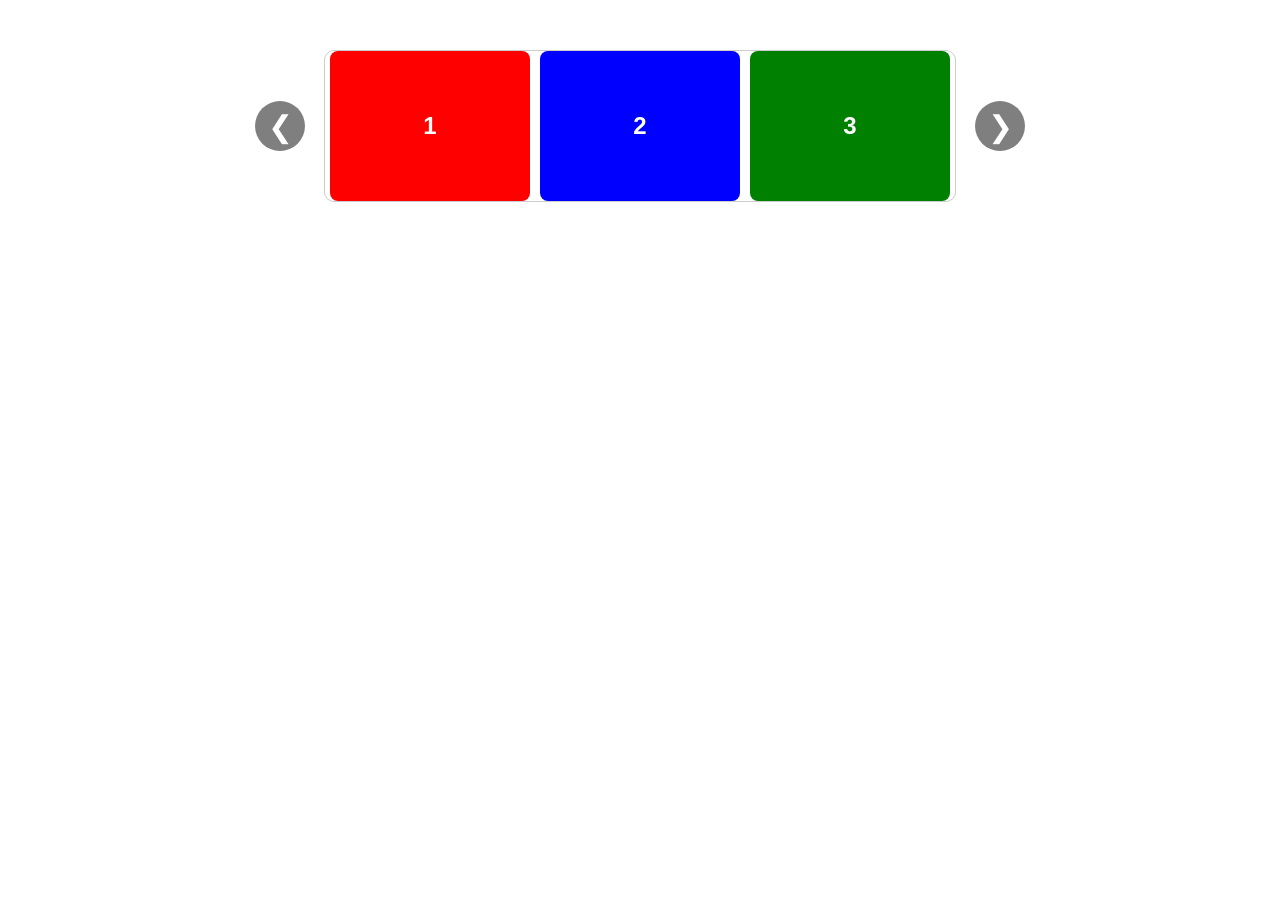
<file: slider.html>
<!DOCTYPE html>
<html lang="en">
<head>
<meta charset="UTF-8">
<title>Infinite Swipe Slider with Arrows via JS</title>
<style>

body{
    font-family: Arial;
}

.slider-wrapper{
    width:650px; 
    margin:50px auto;
    position: relative;
}

.slider{
    width:630px; 
    overflow:hidden;
    border-radius:10px;
    border:1px solid #ccc;
    touch-action: pan-y;
    margin:0 auto;
}

.slider-track{
    display:flex;
    transition:transform .5s ease;
    will-change: transform;
}

.card{
    min-width:200px;
    height:150px;
    margin:0 5px;
    border-radius:8px;
    display:flex;
    align-items:center;
    justify-content:center;
    font-size:24px;
    font-weight:bold;
    color:#fff;
    flex-shrink:0;
}

.arrow{
    position:absolute;
    top:50%;
    transform:translateY(-50%);
    background: rgba(0,0,0,0.5);
    color:#fff;
    border:none;
    font-size:30px;
    width:50px;
    height:50px;
    border-radius:50%;
    cursor:pointer;
    z-index:10;
}

.arrow:hover{
    background: rgba(0,0,0,0.8);
}

#prev{
    left:-60px; 
}

#next{
    right:-60px; 
}

</style>
</head>
<body>

<div class="slider-wrapper" id="sliderWrapper">
    <div class="slider" id="slider">
        <div class="slider-track" id="track">
            <div class="card" style="background:red">1</div>
            <div class="card" style="background:blue">2</div>
            <div class="card" style="background:green">3</div>
            <div class="card" style="background:orange">4</div>
            <div class="card" style="background:purple">5</div>
            <div class="card" style="background:brown">6</div>
        </div>
    </div>
</div>

<script>
const sliderWrapper = document.getElementById("sliderWrapper");
const track = document.getElementById("track");
const slider = document.getElementById("slider");
const cards = Array.from(track.children);
const cardWidth = 210; // 200 + 2*5 margin

// نسخ أول 3 وآخر 3 كروت للانفنتي
const cloneFirst = cards.slice(0,3).map(c => c.cloneNode(true));
const cloneLast = cards.slice(-3).map(c => c.cloneNode(true));
cloneFirst.forEach(c=>track.appendChild(c));
cloneLast.reverse().forEach(c=>track.insertBefore(c, track.firstChild));

let totalCards = track.children.length;
let index = 3; 
track.style.transform = `translateX(-${index * cardWidth}px)`;

// إنشاء الأسهم عبر JS
const prevBtn = document.createElement("button");
prevBtn.id = "prev";
prevBtn.className = "arrow";
prevBtn.innerHTML = "&#10094;";
const nextBtn = document.createElement("button");
nextBtn.id = "next";
nextBtn.className = "arrow";
nextBtn.innerHTML = "&#10095;";

sliderWrapper.appendChild(prevBtn);
sliderWrapper.appendChild(nextBtn);

// ======== متغير لمنع الضغط السريع =====
let isMoving = false;

// ======== دوال السحب ========
let startX = 0;
let currentTranslate = -index * cardWidth;
let prevTranslate = currentTranslate;
let isDragging = false;

slider.addEventListener("touchstart", touchStart);
slider.addEventListener("touchmove", touchMove);
slider.addEventListener("touchend", touchEnd);

function touchStart(e){
    isDragging = true;
    startX = e.touches[0].clientX;
    track.style.transition = "none";
}

function touchMove(e){
    if(!isDragging) return;
    const dx = e.touches[0].clientX - startX;
    currentTranslate = prevTranslate + dx;
    track.style.transform = `translateX(${currentTranslate}px)`;
}

function touchEnd(e){
    isDragging = false;
    if(isMoving) return; 
    let movedBy = currentTranslate - prevTranslate;
    if(movedBy < -50){ 
        index++;
    }else if(movedBy > 50){ 
        index--;
    }
    moveToIndex();
}

function moveToIndex(){
    isMoving = true;
    track.style.transition = "transform .5s ease";
    currentTranslate = -index * cardWidth;
    prevTranslate = currentTranslate;
    track.style.transform = `translateX(${currentTranslate}px)`;

    setTimeout(()=>{
        if(index >= totalCards -3){
            track.style.transition = "none";
            index = 3;
            currentTranslate = -index * cardWidth;
            prevTranslate = currentTranslate;
            track.style.transform = `translateX(${currentTranslate}px)`;
        }
        if(index <= 0){
            track.style.transition = "none";
            index = totalCards - 6;
            currentTranslate = -index * cardWidth;
            prevTranslate = currentTranslate;
            track.style.transform = `translateX(${currentTranslate}px)`;
        }
        isMoving = false;
    },500);
}

// ======== الأحداث للأسهم ========
nextBtn.onclick = ()=>{ if(!isMoving){ index++; moveToIndex(); } }
prevBtn.onclick = ()=>{ if(!isMoving){ index--; moveToIndex(); } }

</script>
</body>
</html>
<!--
<style>
#woo-slider .elementor-shortcode{
    margin:50px auto;
    position: relative;
}
#woo-slider .woocommerce.columns-4 {
    overflow:hidden;
    touch-action: pan-y;
    margin:0 auto;
}
#woo-slider .products.content-wrap{
    display:flex;
    transition:transform .5s ease;
    will-change: transform;
}
#woo-slider .products.content-wrap.product-archive {
        display: flex;
        flex-wrap: nowrap;
        overflow:hidden;
        touch-action: pan-y;
        margin:0 auto;
    }
#woo-slider .products.content-wrap.product-archive .entry.content-bg{
    flex: 0 0 22%; 
    justify-content:center;
    flex-shrink:0;
}



</style>
<script>
    const track = document.querySelectorAll('#woo-slider .products.content-wrap');
const slider = document.querySelectorAll('#woo-slider .woocommerce.columns-4');
const cards = Array.from(track.children);
const cardWidth = 100;

const cloneFirst = cards.slice(0,3).map(c => c.cloneNode(true));
const cloneLast = cards.slice(-3).map(c => c.cloneNode(true));
cloneFirst.forEach(c=>track.appendChild(c));
cloneLast.reverse().forEach(c=>track.insertBefore(c, track.firstChild));

let totalCards = track.children.length;
let index = 3; 
track.style.transform = `translateX(-${index * cardWidth}px)`;

const prevBtn = document.createElement("button");
prevBtn.id = "prev";
prevBtn.className = "arrow";
prevBtn.innerHTML = "&#10094;";
const nextBtn = document.createElement("button");
nextBtn.id = "next";
nextBtn.className = "arrow";
nextBtn.innerHTML = "&#10095;";

sliderWrapper.appendChild(prevBtn);
sliderWrapper.appendChild(nextBtn);

let isMoving = false;

let startX = 0;
let currentTranslate = -index * cardWidth;
let prevTranslate = currentTranslate;
let isDragging = false;

slider.addEventListener("touchstart", touchStart);
slider.addEventListener("touchmove", touchMove);
slider.addEventListener("touchend", touchEnd);

function touchStart(e){
    isDragging = true;
    startX = e.touches[0].clientX;
    track.style.transition = "none";
}

function touchMove(e){
    if(!isDragging) return;
    const dx = e.touches[0].clientX - startX;
    currentTranslate = prevTranslate + dx;
    track.style.transform = `translateX(${currentTranslate}px)`;
}

function touchEnd(e){
    isDragging = false;
    if(isMoving) return; 
    let movedBy = currentTranslate - prevTranslate;
    if(movedBy < -50){ 
        index++;
    }else if(movedBy > 50){ 
        index--;
    }
    moveToIndex();
}

function moveToIndex(){
    isMoving = true;
    track.style.transition = "transform .5s ease";
    currentTranslate = -index * cardWidth;
    prevTranslate = currentTranslate;
    track.style.transform = `translateX(${currentTranslate}px)`;

    setTimeout(()=>{
        if(index >= totalCards -3){
            track.style.transition = "none";
            index = 3;
            currentTranslate = -index * cardWidth;
            prevTranslate = currentTranslate;
            track.style.transform = `translateX(${currentTranslate}px)`;
        }
        if(index <= 0){
            track.style.transition = "none";
            index = totalCards - 6;
            currentTranslate = -index * cardWidth;
            prevTranslate = currentTranslate;
            track.style.transform = `translateX(${currentTranslate}px)`;
        }
        isMoving = false;
    },500);
}

// ======== الأحداث للأسهم ========
nextBtn.onclick = ()=>{ if(!isMoving){ index++; moveToIndex(); } }
prevBtn.onclick = ()=>{ if(!isMoving){ index--; moveToIndex(); } }
</script>
-->
</file>
